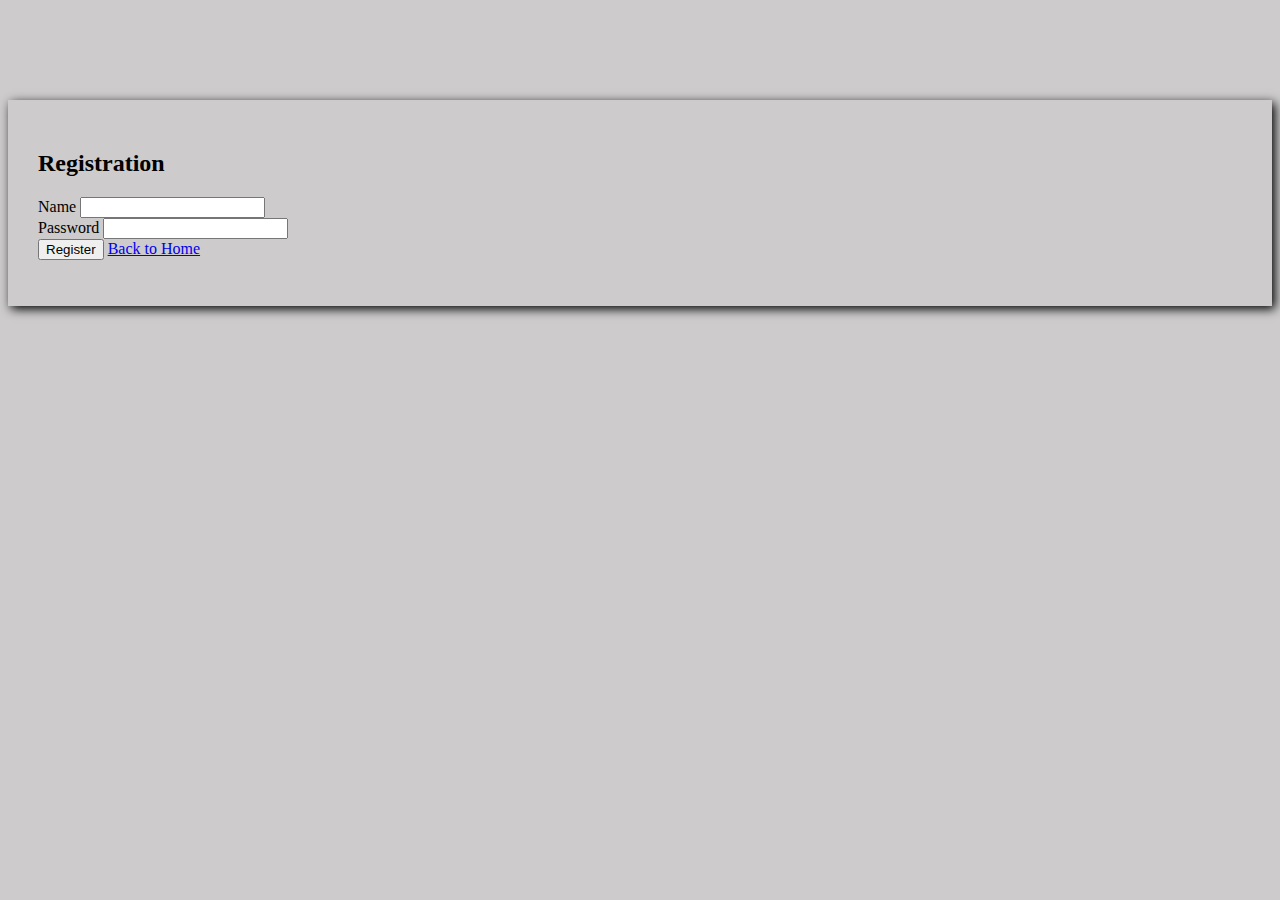
<file: templates/register.html>
<html>
<head>
    <title>Registration</title>
    <style>
        .shadow{
            box-shadow:3px 3px 10px black;
            padding:30px;
        }
        body {
            background: #CDCBCB;
        }
    </style>
</head>
<body>
    <div class="container" style="margin-top:100px">
        <div class="col-md-offset-3 col-md-5">
            <div class="shadow">
                <form method="POST" action="/register">
                    <h2 class="page-header text-primary text-center">Registration</h2>
                    <div class="form-group">
                        <label>Name</label>
                        <input type="text" class="form-control" name="name" required>
                    </div>
                    <div class="form-group">
                        <label>Password</label>
                        <input type="text" class="form-control" name="password" required>
                    </div>
                     <div class="form-group">
                        <input type="submit" class="btn btn-success btn-block" value="Register">
                         <a href="{{url_for('index')}}" class="btn btn-primary btn-block">Back to Home</a>
                    </div>
                </form>
            </div>
        </div>
    </div>
</body>
</html>
<script>
    $(document).ready(function(){
        $("form").attr("autocomplete","off");
    });
</script>
</file>
